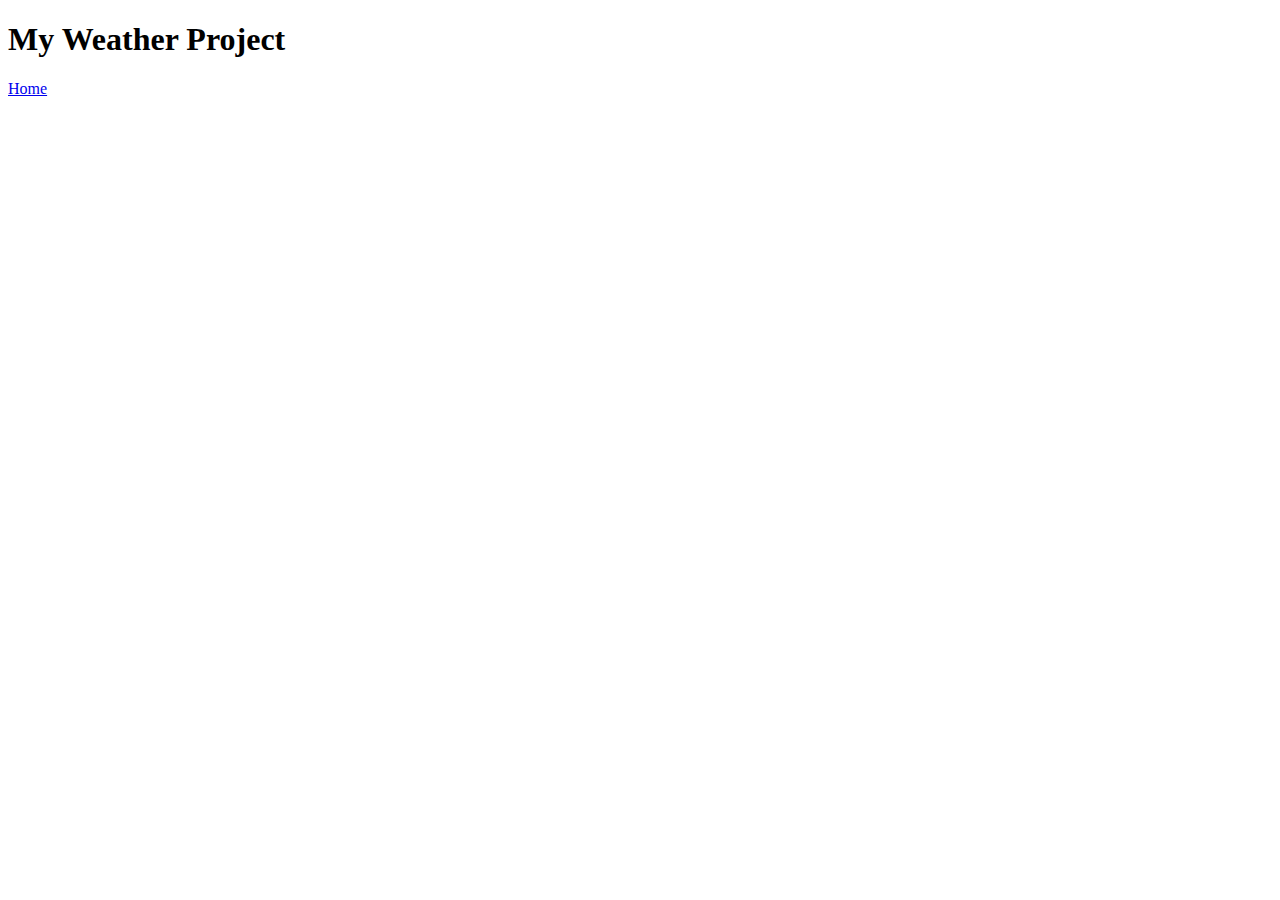
<file: projects/weather.html>
<!DOCTYPE html>
<html lang="en">
  <head>
    <meta charset="UTF-8" />
    <meta http-equiv="X-UA-Compatible" content="IE=edge" />
    <meta name="viewport" content="width=device-width, initial-scale=1.0" />
    <title>Project Home</title>
  </head>
  <body>
    <h1>My Weather Project</h1>

    <a href="/KarenS-Portfolio/index.html"> Home</a>
  </body>
</html>
</file>
